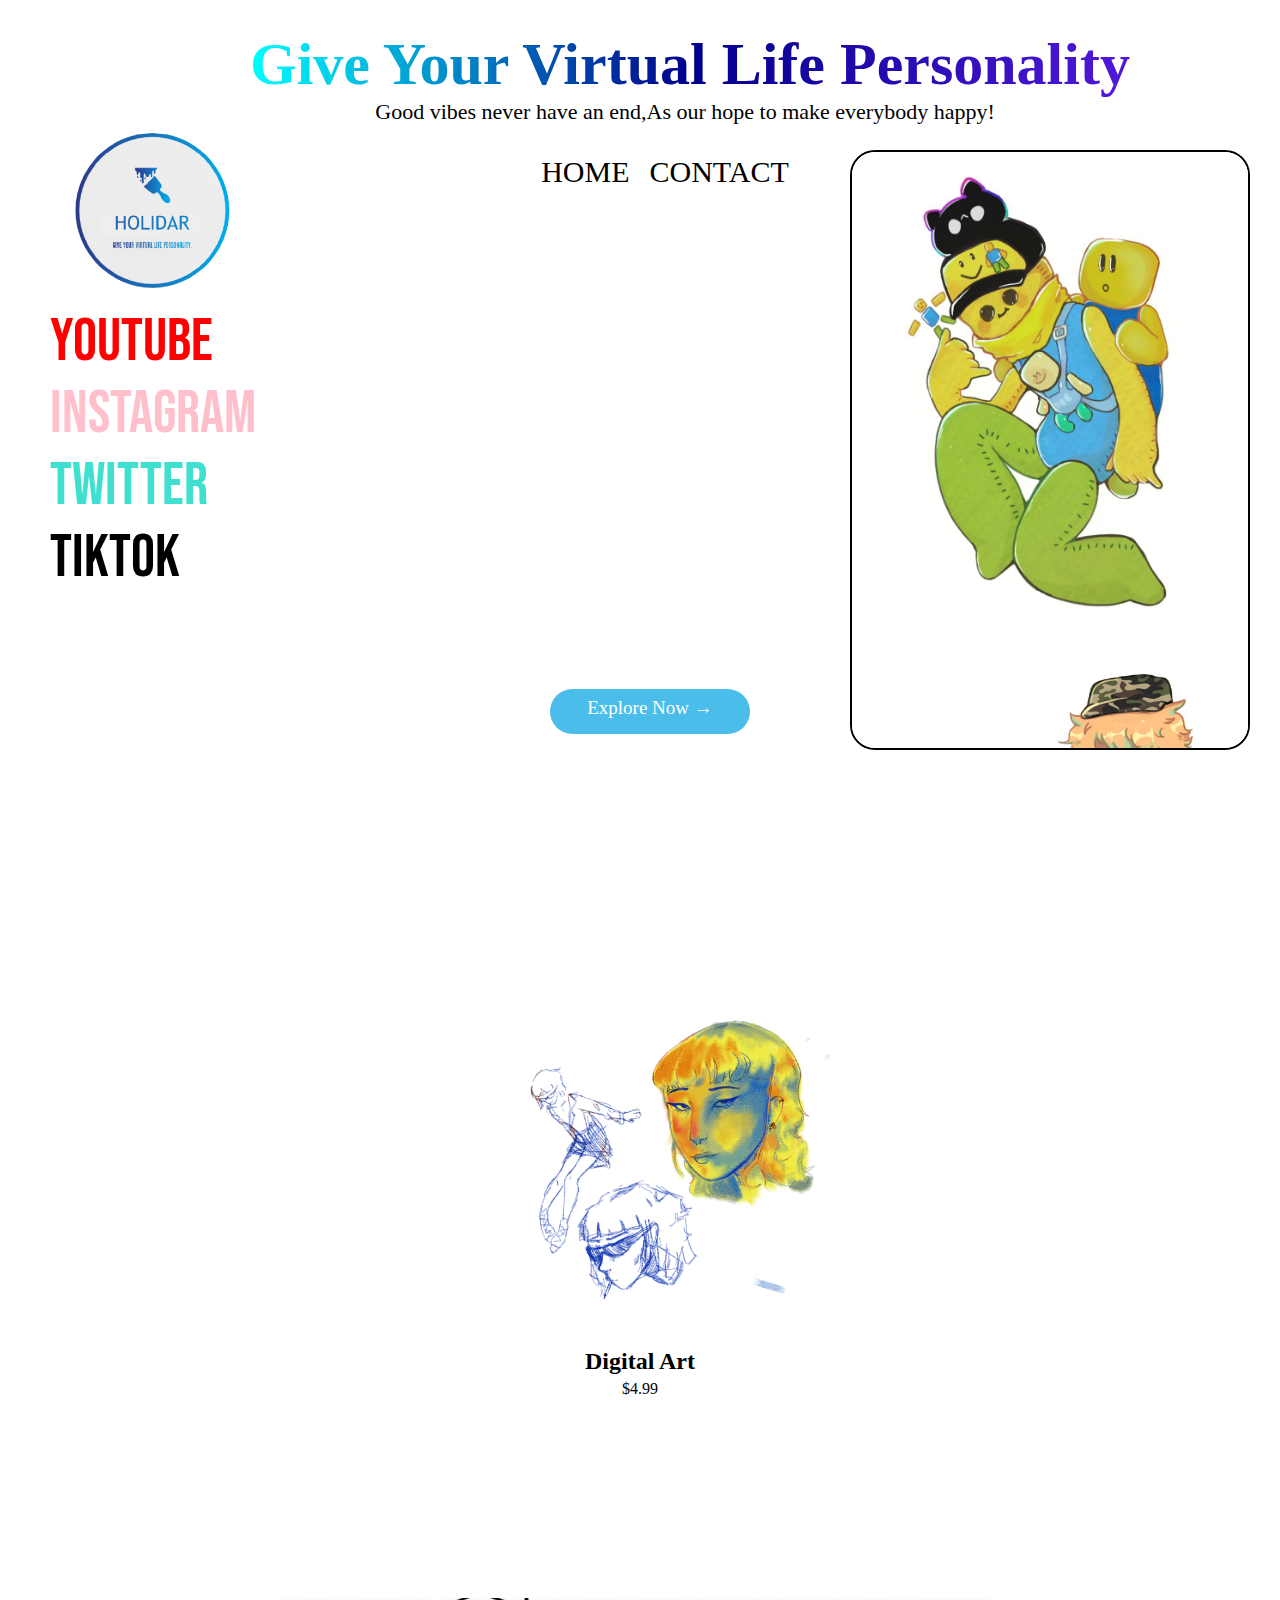
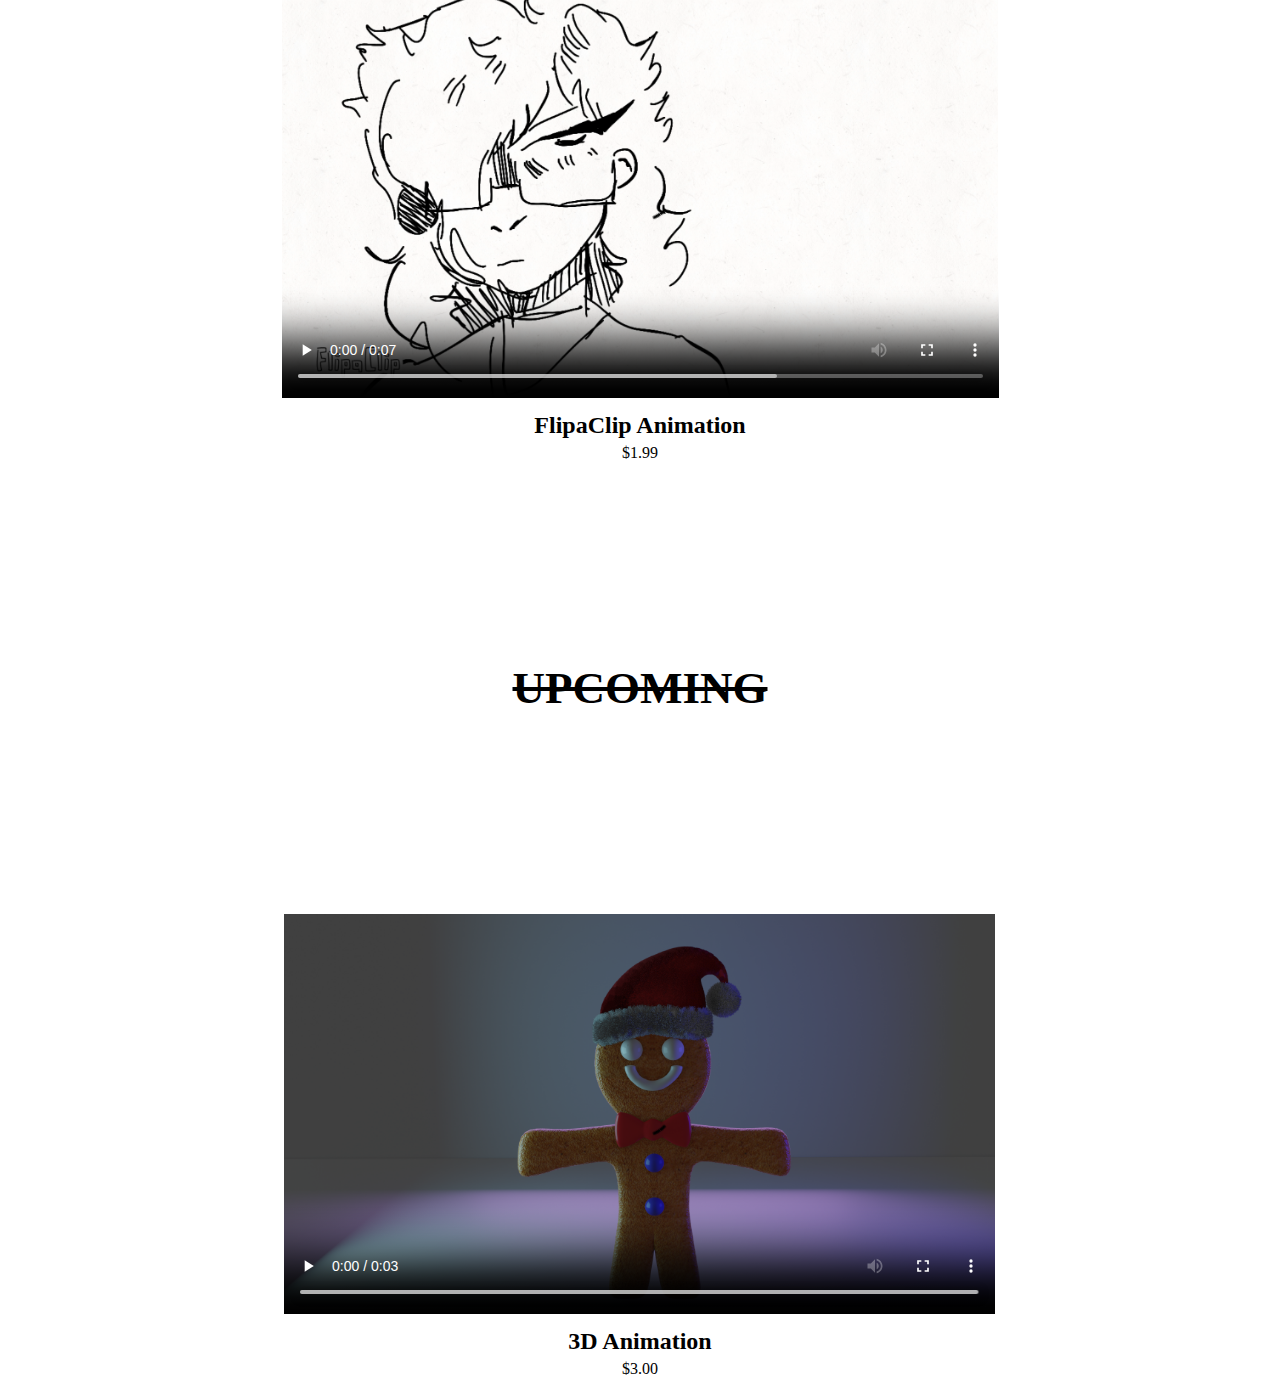
<file: index.html>
<!DOCTYPE html>
<html lang="en">

<head>
  <meta charset="UTF-8">
  <meta http-equiv="X-UA-Compatible" content="IE=edge">
  <meta name="viewport" content="width=device-width, initial-scale=1.0">
  <title>Holidar</title>
  <link rel="stylesheet" href="index.css">
  <link rel="shortcut icon" href="Holidar.png">
</head>

<body>
  <h1 class="gradient-text">Give Your Virtual Life Personality</h1>
  <div class="logo">
    <img src="Holidar.png" style="width: 200px;">
  </div>
  <p style="text-align: center; font-size: 22px; margin-right: 180px;">Good vibes never have an end,As our hope to make everybody happy!</p>
  <div class="links">
    <a href="index.html">HOME</a>
    <a href="Contact.html">CONTACT</a>
  </div>
  <div class="container">
    <div class="scrolling-images">
      <img src="robloxAvatar.jpeg" alt="Image 1">
      <img src="army.jpg" alt="Image 2">
      <img src="CatDrawing.jpeg" alt="Image 3">
      <img src="adamDrawing.png" alt="Image 4">
      <img src="Star.jpeg" alt="Image5">
      <img src="purplehead.png" alt="Image6">
      <img src="strawberry.jpeg" alt="Image7">
      <img src="gurl.png" alt="Image8">
      <img src="BlondeHair.jpeg" alt="Image9">
      <img src="drawingNo1.jpeg">
      <img src="drawingNo3.jfif" alt="">
      <img src="drawingNo4.jfif" alt="">
      <img src="PaperDrawing.jpeg" alt="">
    </div>
  </div>
  <div class="media">
    <a href="https://www.youtube.com/@dodnaudustore" style="color: red;"><p style="color: red;">YOUTUBE</p></a>
    <a href="https://www.instagram.com/dodnaudu.store/" style="color: pink;"><p style="color: pink;">INSTAGRAM</p></a>
    <a href="https://twitter.com/dodnaudu" style="color: turquoise;"><p style="color: turquoise;">TWITTER</p></a>
    <a href="https://www.tiktok.com/@dodnaudu.store" style="color: black;"><p>TIKTOK</p></a>
  </div>
  <div style="text-align: center; margin-left: 320px;">
    <a href="#products" class="btn">Explore Now &#8594;</a>
  </div>
  <section id="products">
  <a href="https://www.paypal.com/cgi-bin/webscr?cmd=_xclick&business=7SM6EL5XYTKRW&lc=LV&item_name=Digital%20Art&amount=0%2e50&currency_code=EUR&button_subtype=services&no_note=0&cn=Add%20special%20instructions%20to%20the%20seller%3a&no_shipping=1&rm=1&return=https%3a%2f%2fdocs%2egoogle%2ecom%2fforms%2fd%2fe%2f1FAIpQLScu5DtzdwYfVAlsuWjhBiYGuT6eJpHuabDJJBODg4bxCO%2d9mw%2fviewform%3fusp%3dsf_link&tax_rate=0%2e000&shipping=0%2e00&bn=PP%2dBuyNowBF%3abtn_buynowCC_LG%2egif%3aNonHosted">
    <div class="small-container">
      <div class="product-card">
        <img src="Animator.png" alt="Product 1">
        <h2>Digital Art</h2>
        <p>$4.99</p>
      </div>
      </div>
      </a>
    <div class="product-card">
    </div>
    <a href="https://www.paypal.com/cgi-bin/webscr?cmd=_xclick&business=7SM6EL5XYTKRW&lc=LV&item_name=FlipaClip%20Animation&amount=1%2e99&currency_code=EUR&button_subtype=services&no_note=0&cn=Add%20special%20instructions%20to%20the%20seller%3a&no_shipping=1&rm=1&return=https%3a%2f%2fforms%2egle%2fPGMuCvgFwoWBiPNC9&tax_rate=0%2e000&shipping=0%2e00&bn=PP%2dBuyNowBF%3abtn_buynowCC_LG%2egif%3aNonHosted">
    <div class="small-container">
    <div class="product-card video-card">
      <video src="wadatak.mp4" poster="watadak.png" controls></video>
      <h2>FlipaClip Animation</h2>
      <p>$1.99</p>
    </div>
      </div>
      </a>
    <h1 style="text-align: center; margin-top: 200px; font-size: 45px; text-decoration: line-through;">UPCOMING</h1>
    <div class="small-container">
      <div class="product-card video-card">
        <video src="gingerbreadmanAnimation0001-0085.mp4" poster="gingerBreadMan.png" controls></video>
        <h2>3D Animation</h2>
        <p>$3.00</p>
      </div>
    </div>
    </section>
    <script src="//code.tidio.co/c2x9elzltpvu8broovjsnddcpzb71skr.js" async></script>
    </div>
  </div>
</body>
</html>
</file>
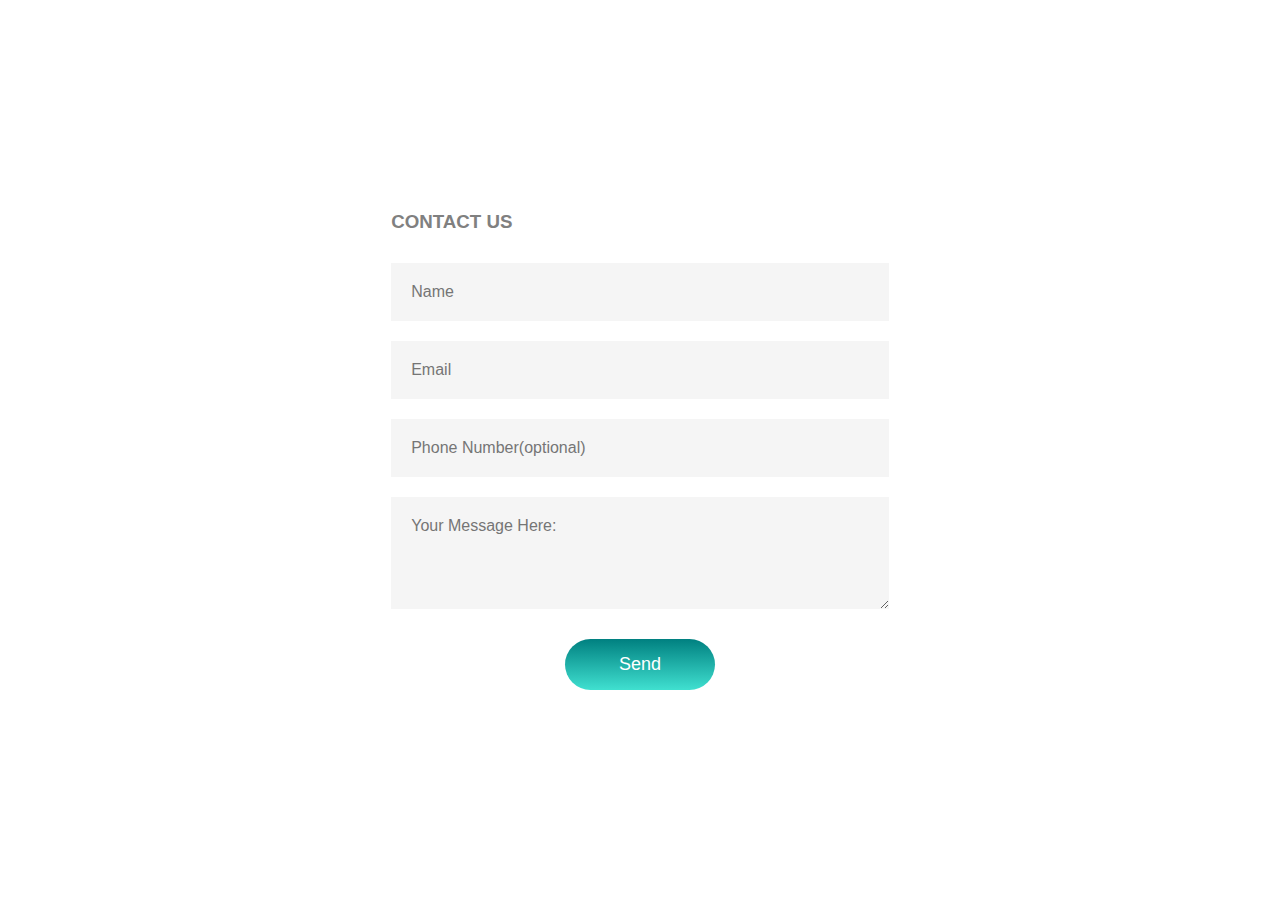
<file: Contact.html>
<!DOCTYPE html>
<html lang="en">
<head>
    <meta charset="UTF-8">
    <meta http-equiv="X-UA-Compatible" content="IE=edge">
    <meta name="viewport" content="width=device-width, initial-scale=1.0">
    <link rel="stylesheet" href="Contact.css">
    <link rel="shortcut icon" href="Holidar.png">
    <title>Contact - dodnaudu.store</title>
</head>
<body>
    <script src="//code.tidio.co/c2x9elzltpvu8broovjsnddcpzb71skr.js" async></script> 
    <div class="container">
        <form action="sendemail.php" method="POST">
            <h3>CONTACT US</h3>
            <input type="text" name="Username" placeholder="Name" required>
            <input type="email" name="Email" placeholder="Email" required>
            <input type="text" name="Phone" placeholder="Phone Number(optional)">
            <textarea name="Message" rows="4" placeholder="Your Message Here:" required></textarea>
            <button type="submit">Send</button>
        </form>
    </div>
    <script>
        window.onload = function() {
            if (sessionStorage.getItem('message')) {
                alert(sessionStorage.getItem('message'));
                sessionStorage.removeItem('message');
            }
        }
    </script>
        
</body>
</html>
</file>
<file: index.css>
@import url('https://fonts.googleapis.com/css2?family=Bebas+Neue&display=swap');
*{
  margin: 0;
  padding: 0;
  box-sizing: border-box;
}
body{
  font-family: 'DynaPuff', cursive;
  scroll-behavior: smooth;
}

html, body {
  scroll-behavior: smooth;
}

a {
  color: black;
}

.logo {
  display: inline-block;
  margin-top: 20px;
  margin-right: 20px;
  margin-left: 50px;
  float: left;
}

.gradient-text {
  margin-left: 250px;
  background: linear-gradient(to right, cyan, darkblue, rgb(82, 24, 219));
  -webkit-background-clip: text;
  -moz-background-clip: text;
  background-clip: text;
  color: transparent;
  display: inline-block;
  font-size: 60px;
  margin-top: 30px; /* adjust as needed */
}

.container {
  position: absolute;
  top: 50%;
  right: 20px; /* adjust the right value to your liking */
  transform: translateY(-50%);
  text-align: center;
  z-index: 1;
}

.scrolling-images {
  position: fixed;
  top: 50%;
  right: 10px; /* adjust the right value to your liking */
  transform: translateY(-50%);
  width: 400px;
  height: 600px;
  border: 2px solid black;
  border-radius: 25px;
  overflow-y: scroll;
  padding: 10px;
  background-color: white;
  z-index: 1;
}

.scrolling-images img {
  display: block;
  width: 100%;
  margin-bottom: 10px;
}

.scrolling-images::-webkit-scrollbar {
  width: 8px;
}

.scrolling-images::-webkit-scrollbar-thumb {
  background-color: black;
  border-radius: 10px;
}

.scrolling-images::-webkit-scrollbar-track {
  background-color: lightgray;
  border-radius: 10px;
}

.beveled {
  border-radius: 25px / 50px;
}
.btn{
  display: inline-block;
  background: #4bbdeb;
  color:white;
  padding: 8px 30px;
  width: 200px;
  height: 45px;
  margin-top: 500px;
  margin-right: 300px;
  border-radius: 30px;
  transition: background 0.5s;
  font-size: 19px;
}

.btn:hover{
  background: #1d29cf;
}

.media {
  position: absolute;
  top: 50%;
  transform: translateY(-50%);
  left: 0;
  margin-left: 50px;
  font-family: 'Bebas Neue', cursive;
  font-size: 60px;
  color: black;
}
a {
  text-decoration: none;
}
.small-container {
  display: flex;
  flex-wrap: wrap;
  justify-content: center;
  gap: 20px;
  margin: 20px;
  margin-top: 200px;
}

.product-card, .video-card {
  text-align: center;
  margin: auto;
}

.product-card img, .video-card video {
  width: 100%;
  max-height: 400px;
}

.product-card h2, .video-card h2 {
  margin-top: 10px;
  margin-bottom: 5px;
}

.product-card p, .video-card p {
  margin: 0;
}

.product-card:hover {
  transform: translateX(-5px);
}

.video-card:hover{
  transform: translateX(-5px);
}

.links {
  display: flex;
  flex-direction: row;
  justify-content: center;
  align-items: center;
  margin-top: 30px;
  margin-right: 220px;
  }
  
  .links a {
  margin: 0 10px;
  font-size: 30px;
  text-decoration: none;
  transition: color 0.6s;
  color: black;
  }
  
  .links a:hover {
  background: linear-gradient(to right, cyan, darkblue, rgb(82, 24, 219));
  -webkit-background-clip: text;
  -moz-background-clip: text;
  background-clip: text;
  color: transparent;
  }
  .christmas-button {
    background-color: green;
    border: none; /* Remove borders */
    color: white; /* White text */
    padding: 15px 32px; /* Some padding */
    text-align: center; /* Center align text */
    text-decoration: none; /* Remove underline */
    display: inline-block; /* Make the button inline */
    font-size: 16px; /* Increase font size */
    border-radius: 4px; /* Round the corners */
    transition-duration: 0.4s; /* Add a transition effect */
    width: 200px;
    height: 80px;
  }

.christmas-button:hover {
    background-color: blue;
  }
.logo:hover {
  cursor: pointer;
}
</file>
<file: Contact.css>
*{
    margin: 0;
    padding: 0;
    box-sizing: border-box;
    font-family: 'poppins', sans-serif;
}
.container{
    width: 100%;
    height: 100vh;
    background-color: white;
    display: flex;
    align-items: center;
    justify-content: center;
}
form {
    background: white;
    display: flex;
    flex-direction: column;
    padding: 2vw 4vw;
    width: 90%;
    max-width: 600px;
    border-radius: 10px;
}
form h3{
    color: grey;
    font-weight: 800;
    margin-bottom: 20px;
}
form input, form textarea{
    border: 0;
    margin: 10px 0;
    padding: 20px;
    outline: none;
    background: #f5f5f5;
    font-size: 16px;
}
form button{
    padding: 15px;
    background: linear-gradient(teal, turquoise);
    color: white;
    font-size: 18px;
    border: 0;
    outline: none;
    cursor: pointer;
    width: 150px;
    margin: 20px auto 0;
    border-radius: 30px;
}
</file>
